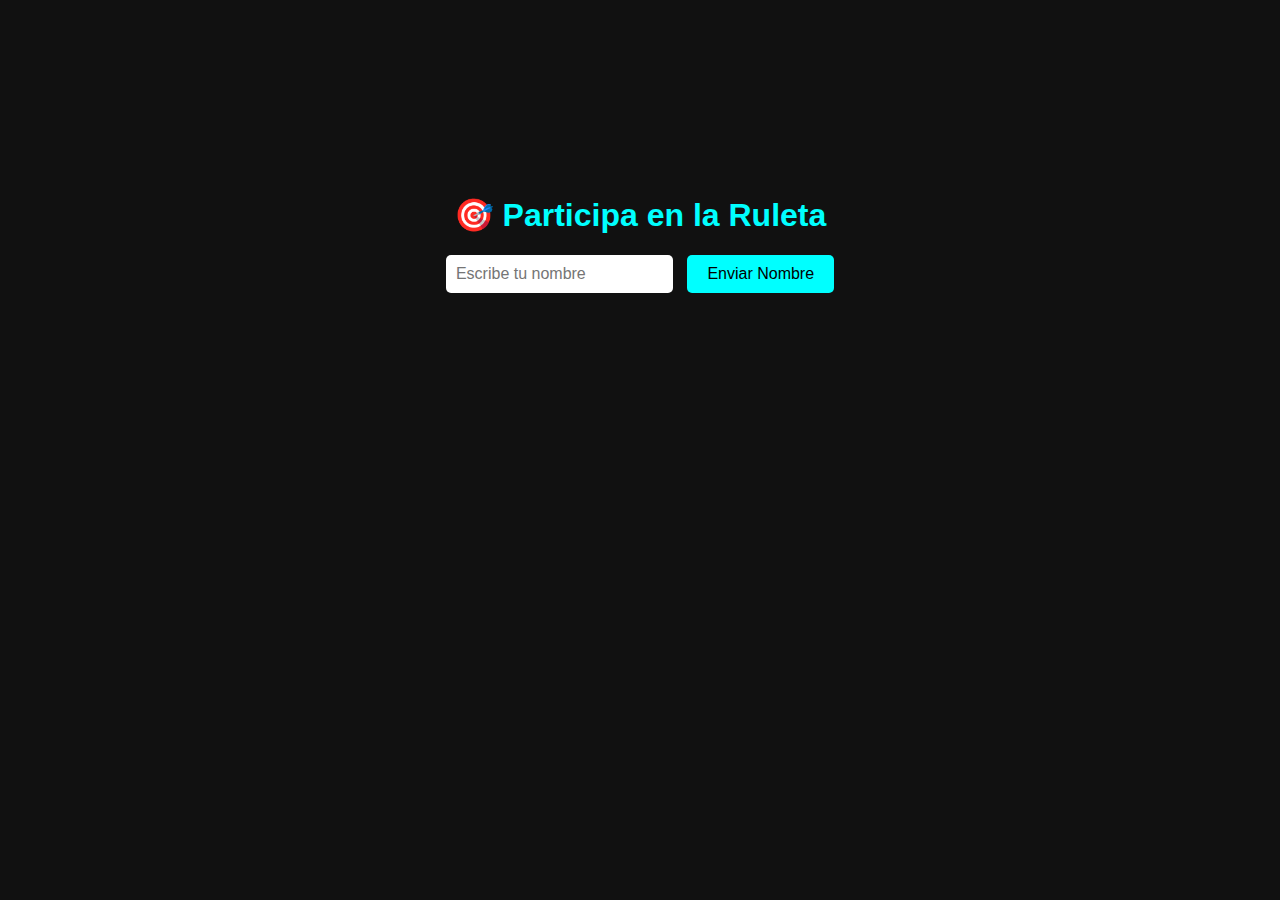
<file: index.html>
<!DOCTYPE html>
<html lang="es">
<head>
  <meta charset="UTF-8" />
  <meta name="viewport" content="width=device-width, initial-scale=1.0"/>
  <title>Ruleta Participante</title>
  <link rel="stylesheet" href="styles.css" />
</head>
<body>
  <h1>🎯 Participa en la Ruleta</h1>
  <div id="formSection">
    <input type="text" id="nameInput" placeholder="Escribe tu nombre" />
    <button id="submitName">Enviar Nombre</button>
  </div>
  <p id="message"></p>
  <canvas id="wheelCanvas" width="400" height="400"></canvas>

  <script src="script.js"></script>
</body>
</html>
</file>
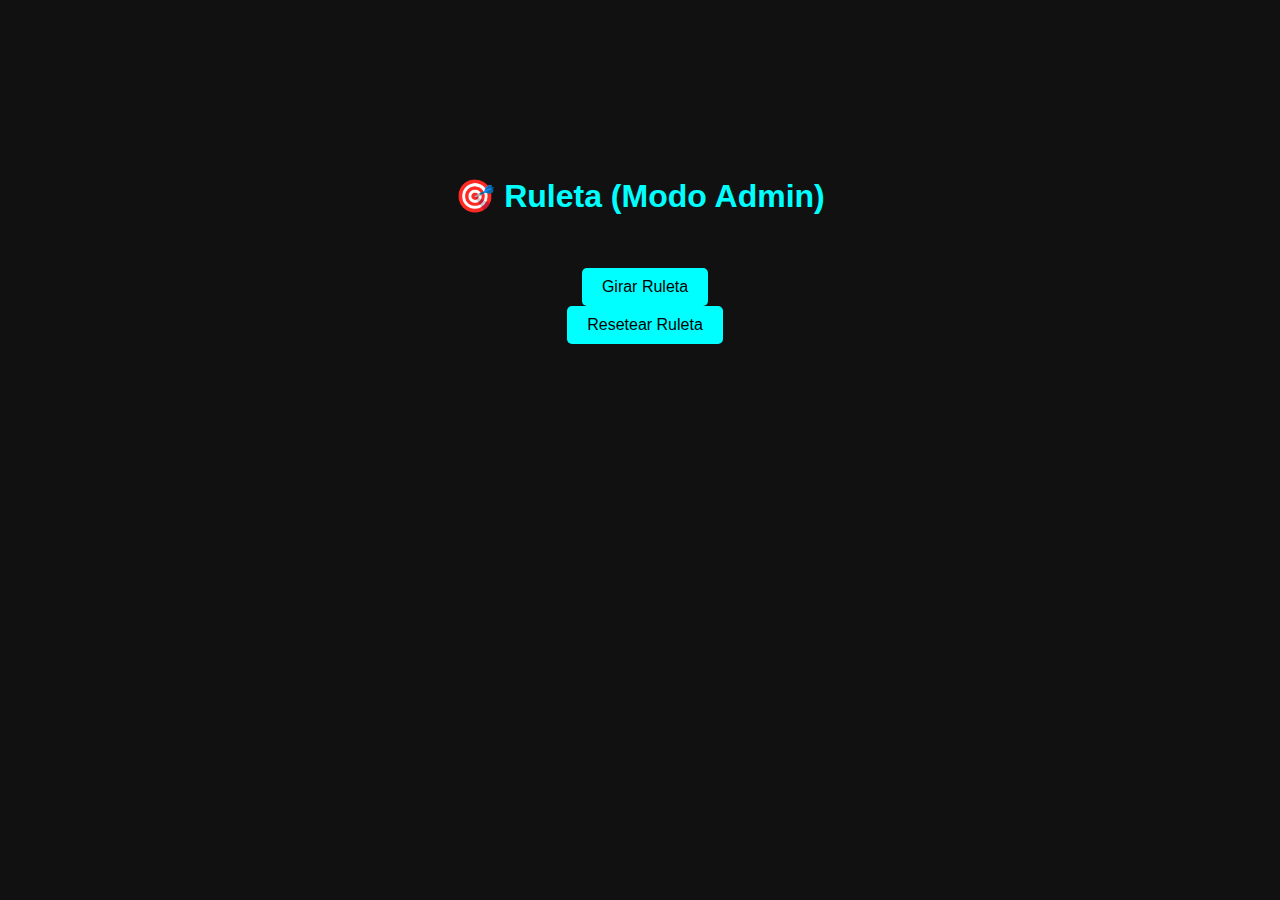
<file: admin.html>
<!DOCTYPE html>
<html lang="es">
<head>
  <meta charset="UTF-8" />
  <meta name="viewport" content="width=device-width, initial-scale=1.0"/>
  <title>Ruleta Admin</title>
  <link rel="stylesheet" href="styles.css" />
</head>
<body>
  <h1>🎯 Ruleta (Modo Admin)</h1>
  <ul id="namesList"></ul>
  <button id="spinButton">Girar Ruleta</button>
  <button id="resetButton">Resetear Ruleta</button>
  <canvas id="wheelCanvas" width="400" height="400"></canvas>

  <script src="script.js"></script>
</body>
</html>
</file>
<file: styles.css>
body {
  font-family: Arial, sans-serif;
  background: #111;
  color: #fff;
  display: flex;
  flex-direction: column;
  align-items: center;
  justify-content: center;
  height: 100vh;
  margin: 0;
}
h1 {
  color: #0ff;
}
#userForm, #adminPanel {
  margin: 20px;
}
input[type="text"] {
  padding: 10px;
  font-size: 16px;
  border-radius: 5px;
  border: none;
}
button {
  padding: 10px 20px;
  font-size: 16px;
  margin-left: 10px;
  background: #0ff;
  border: none;
  border-radius: 5px;
  cursor: pointer;
}
#winner {
  font-size: 24px;
  color: gold;
  margin-top: 20px;
}
</file>
